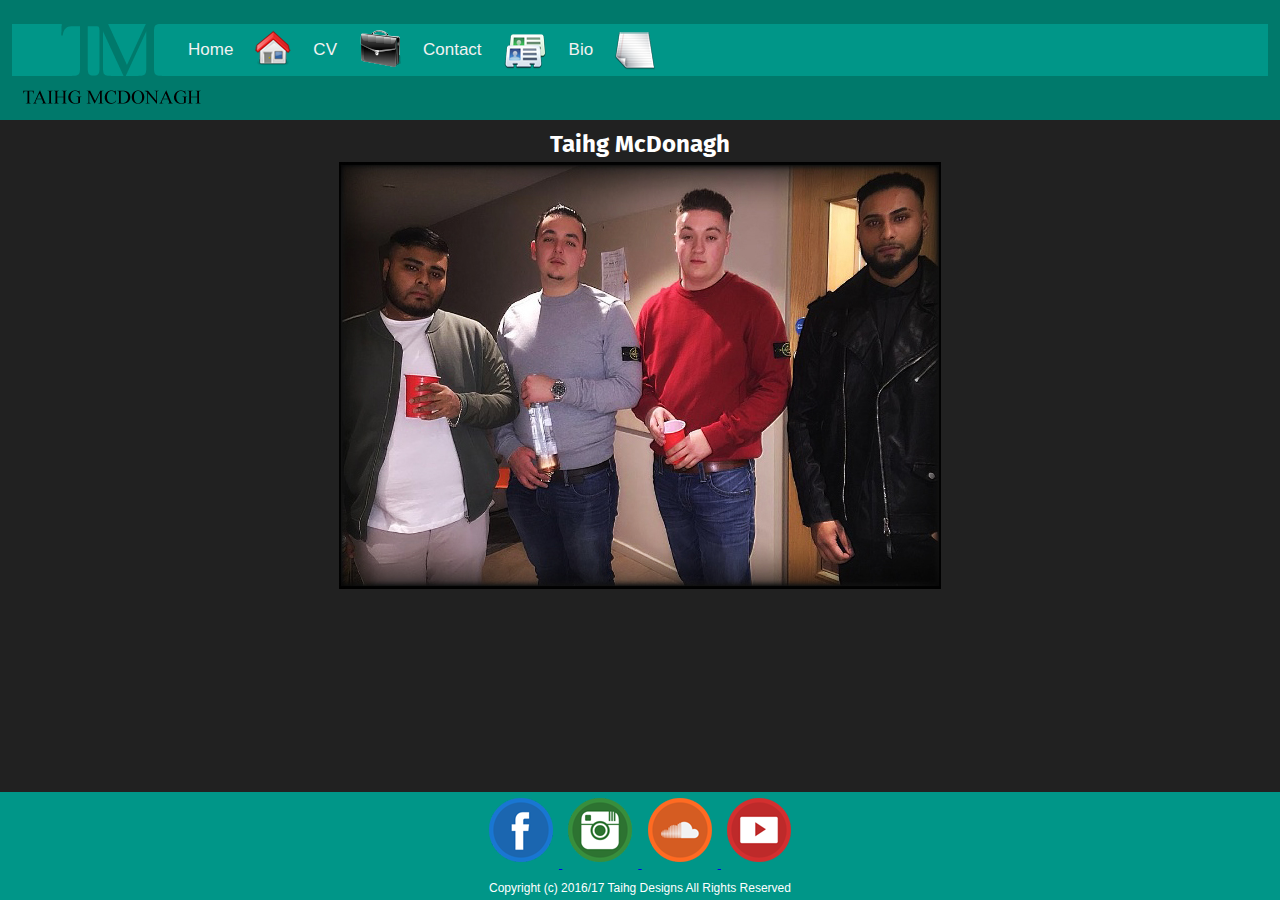
<file: index.html>
<!DOCTYPE html>
<!-- Taihg Cousins 16428809 -->
<html>

<head>
    <meta charset="utf-8">
    <title>My Webpage</title>
    <link rel="stylesheet" href="css/style.css" />
    <link href="https://fonts.googleapis.com/css?family=Fira+Sans" rel="stylesheet">
    <link rel="icon" href="/images/favicon.png" type="image/png" />
    <link rel="shortcut icon" href="images/favicon.ico" />
</head>

<body>



    <header class="header">

      <ul class="topnav" id="myTopnav">
          <li><img class="logo" src="images/logo.png" alt="Taihg"></li>
          <li><img class="slides" src="images/homepage.png" alt="homepage"/>
          <a href="index.html">Home</a></li>
          <li><img class="slides" src="images/cvpage.png" alt="CVpage"/>
          <a href="cv.html">CV</a></li>
          <li><img class="slides" src="images/contactpage.png" alt="Contactpage"/>
          <a href="contact.html">Contact</a></li>
          <li><img class="slides" src="images/biopage.png" alt="Biopage"/>
          <a href="bio.html">Bio</a></li>
          <li class="icon">
          </li>
      </ul>
        <!--http://www.w3schools.com/css/css_navbar.asp,
        I used parts of the tutorial to create my toolbar,
        I added my own ccs styles to it
        and added my own logo-->
        <a href="index.html">
            <img class="logo" src="images/name.png" alt="Name">
        </a>
    </header>
    <main class="maintitle">
        <a>
          <div>
            <h1>Taihg McDonagh</h1>
          </div>
            <img class="slides" src="images/taihg.jpg" alt="Taihg">
        </a>

    </main>
    <footer class="footer">

                <a href="https://www.facebook.com/taihg.cousins">
                    <img class="slides" src="images/facebook.png" alt="Facebook">
                </a>
                <a href="https://www.instagram.com/elminomusic">
                    <img class="slides" src="images/instagram.png" alt="Instagram">
                </a>
                <a href="https://soundcloud.com/elminomusic">
                    <img class="slides" src="images/soundcloud.png" alt="Soundcloud">
                </a>
                <a href="https://www.youtube.com/watch?v=rHnGWjMOMg4">
                    <img class="slides" src="images/youtube.png" alt="YouTube">
                </a>

</footer>
<footer class="footer">
                Copyright (c) 2016/17 Taihg Designs All Rights Reserved
      </footer>


</body>

</html>
</file>
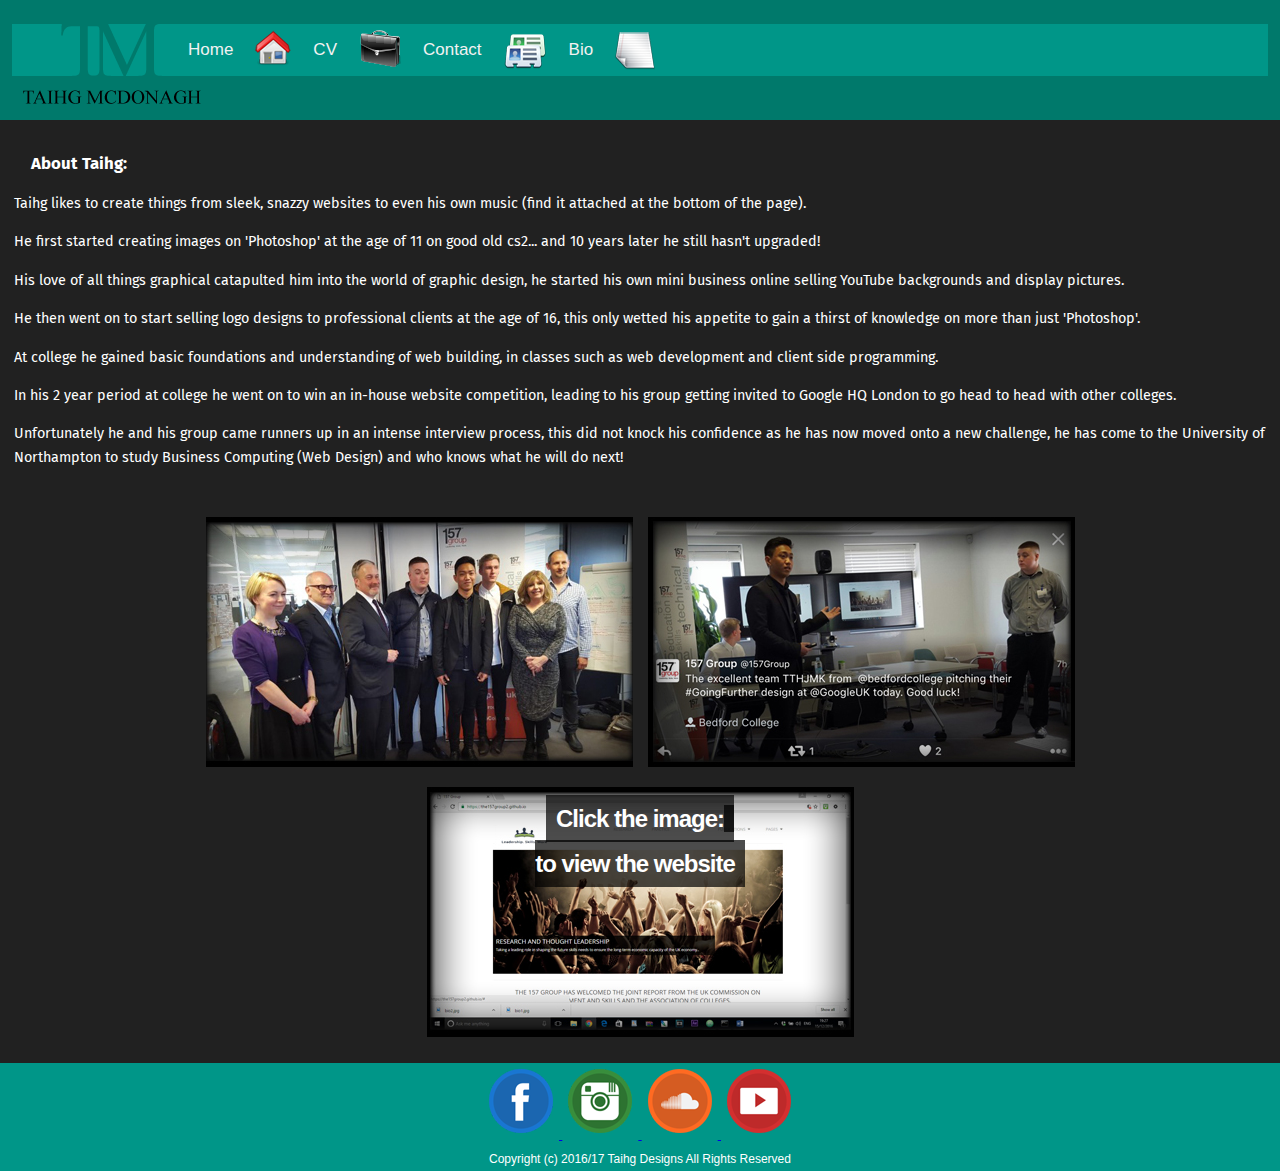
<file: bio.html>
<!DOCTYPE html>
<!-- Taihg Cousins 16428809 -->
<html>

<head>
    <meta charset="utf-8">
    <title>My Webpage</title>
    <link rel="stylesheet" href="css/style.css" />
    <link href="https://fonts.googleapis.com/css?family=Fira+Sans" rel="stylesheet">
    <link rel="icon" href="/images/favicon.png" type="image/png" />
    <link rel="shortcut icon" href="images/favicon.ico" />
</head>

<body>

        <header class="header">


          <ul class="topnav" id="myTopnav">
              <li><img class="logo" src="images/logo.png" alt="Taihg"></li>
              <li><img class="slides" src="images/homepage.png" alt="homepage"/>
              <a href="index.html">Home</a></li>
              <li><img class="slides" src="images/cvpage.png" alt="CVpage"/>
              <a href="cv.html">CV</a></li>
              <li><img class="slides" src="images/contactpage.png" alt="Contactpage"/>
              <a href="contact.html">Contact</a></li>
              <li><img class="slides" src="images/biopage.png" alt="Biopage"/>
              <a href="bio.html">Bio</a></li>
              <li class="icon">
              </li>
          </ul>
            <!--http://www.w3schools.com/css/css_navbar.asp,
            I used parts of the tutorial to create my toolbar,
            I added my own ccs styles to it
            and added my own logo-->
            <a href="index.html">
                <img class="logo" src="images/name.png" alt="Name">
            </a>
        </header>
        <main class="mainbio">
            <h3> About Taihg:</h3>
            <p>
                Taihg likes to create things from sleek, snazzy websites to even his own music (find it attached at the bottom of the page).
            </p>


            <p>
                He first started creating images on 'Photoshop' at the age of 11 on good old cs2... and 10 years later he still hasn't upgraded!
            </p>
            <p>
                His love of all things graphical catapulted him into the world of graphic design, he started his own mini business online selling YouTube backgrounds and display pictures.
            </p>
            <p>
                He then went on to start selling logo designs to professional clients at the age of 16, this only wetted his appetite to gain a thirst of knowledge on more than just 'Photoshop'.
            </p>
            <p>
                At college he gained basic foundations and understanding of web building, in classes such as web development and client side programming.
            </p>

            <p>
                In his 2 year period at college he went on to win an in-house website competition, leading to his group getting invited to Google HQ London to go head to head with other colleges.
            </p>
            <p>
                Unfortunately he and his group came runners up in an intense interview process, this did not knock his confidence as he has now moved onto a new challenge, he has come to the University of Northampton to study Business Computing (Web Design) and who knows
                what he will do next!

            </p>
        </main>
        <main class="main">
            <img class="slides" src="images/bio1.jpg" alt="bio1">
            <img class="slides" src="images/bio2.jpg" alt="bio2">
            <div class="image">
                <a href="https://the157group2.github.io/">
                    <img class="slides" src="images/bio3.jpg" alt="bio2">
                    <h2><span>Click the image:<span class="spacer"></span><br />to view the website</span></h2>
                </a>
            </div>
        </main>
        <footer class="footer">

                    <a href="https://www.facebook.com/taihg.cousins">
                        <img class="slides" src="images/facebook.png" alt="Facebook">
                    </a>
                    <a href="https://www.instagram.com/elminomusic">
                        <img class="slides" src="images/instagram.png" alt="Instagram">
                    </a>
                    <a href="https://soundcloud.com/elminomusic">
                        <img class="slides" src="images/soundcloud.png" alt="Soundcloud">
                    </a>
                    <a href="https://www.youtube.com/watch?v=rHnGWjMOMg4">
                        <img class="slides" src="images/youtube.png" alt="YouTube">
                    </a>

</footer>
<footer class="footer">
                    Copyright (c) 2016/17 Taihg Designs All Rights Reserved
          </footer>
</body>

</html>
</file>
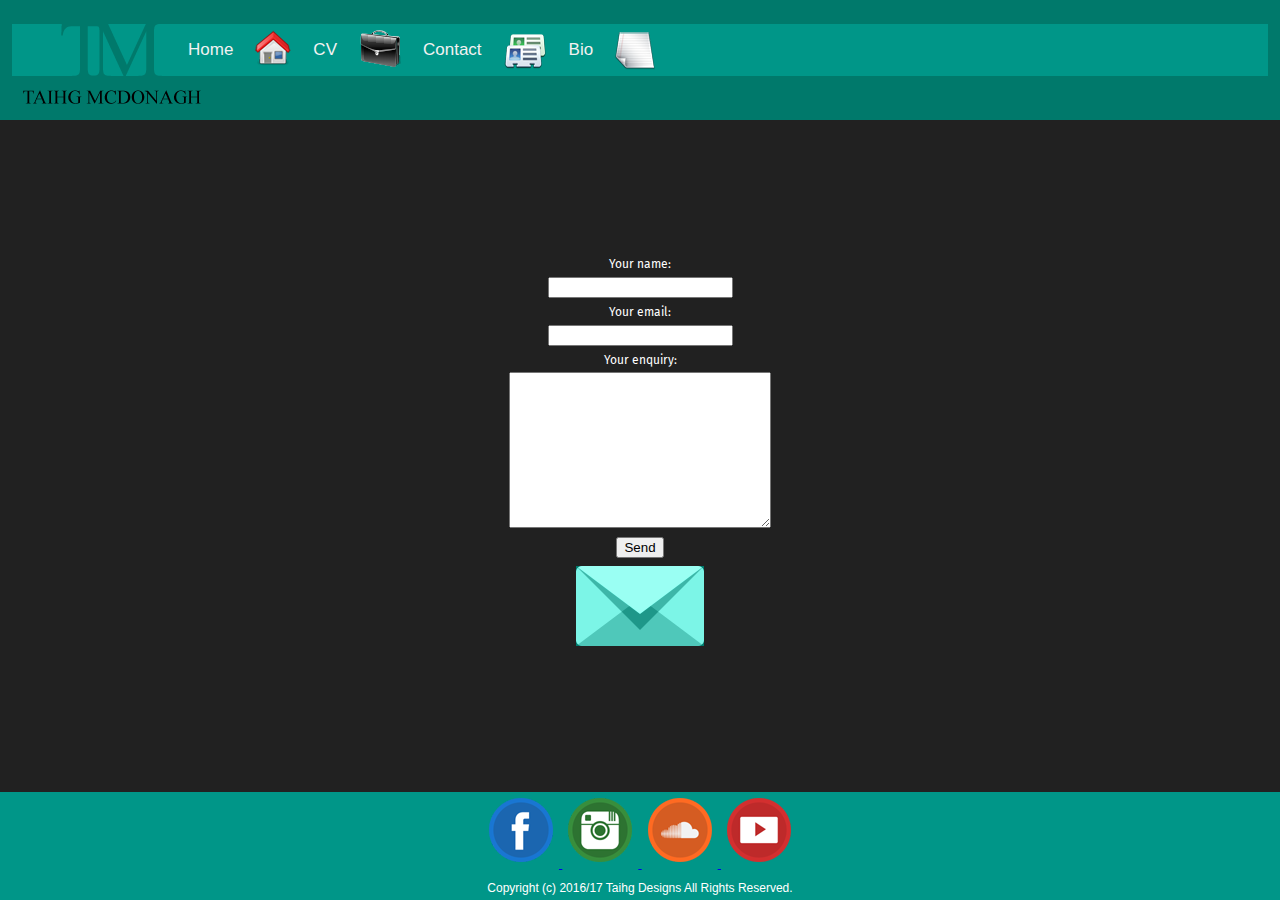
<file: contact.html>
<!DOCTYPE html>
<!-- Taihg Cousins 16428809 -->
<html>

<head>
    <meta charset="utf-8">
    <title>My Webpage</title>
    <link rel="stylesheet" href="css/style.css" />
    <link href="https://fonts.googleapis.com/css?family=Fira+Sans" rel="stylesheet">
    <link rel="icon" href="/images/favicon.png" type="image/png" />
    <link rel="shortcut icon" href="images/favicon.ico" />
</head>

<body>

        <header class="header">

          <ul class="topnav" id="myTopnav">
              <li><img class="logo" src="images/logo.png" alt="Taihg"></li>
              <li><img class="slides" src="images/homepage.png" alt="homepage"/>
              <a href="index.html">Home</a></li>
              <li><img class="slides" src="images/cvpage.png" alt="CVpage"/>
              <a href="cv.html">CV</a></li>
              <li><img class="slides" src="images/contactpage.png" alt="Contactpage"/>
              <a href="contact.html">Contact</a></li>
              <li><img class="slides" src="images/biopage.png" alt="Biopage"/>
              <a href="bio.html">Bio</a></li>
              <li class="icon">
              </li>
          </ul>
            <!--http://www.w3schools.com/css/css_navbar.asp,
            I used parts of the tutorial to create my toolbar,
            I added my own ccs styles to it
            and added my own logo-->
            <a href="index.html">
                <img class="logo" src="images/name.png" alt="Name">
            </a>
        </header>
        <main class="main">
            <li>
                <form>
                    Your name:<br>
                    <input type="text" name="name"><br> Your email:<br>
                    <input type="text" name="email"><br> Your enquiry:<br>
                    <textarea name="message" rows="10" cols="30">
</textarea>
                </form>
                <button type="button">Send</button><br>
                <img class="messageimage" src="images/mail.png" alt="mail">
            </li>
        </main>
        <footer class="footer">

                    <a href="https://www.facebook.com/taihg.cousins">
                        <img class="slides" src="images/facebook.png" alt="Facebook">
                    </a>
                    <a href="https://www.instagram.com/elminomusic">
                        <img class="slides" src="images/instagram.png" alt="Instagram">
                    </a>
                    <a href="https://soundcloud.com/elminomusic">
                        <img class="slides" src="images/soundcloud.png" alt="Soundcloud">
                    </a>
                    <a href="https://www.youtube.com/watch?v=rHnGWjMOMg4">
                        <img class="slides" src="images/youtube.png" alt="YouTube">
                    </a>

</footer>
<footer class="footer">
                    Copyright (c) 2016/17 Taihg Designs All Rights Reserved.
          </footer>

</body>

</html>
</file>
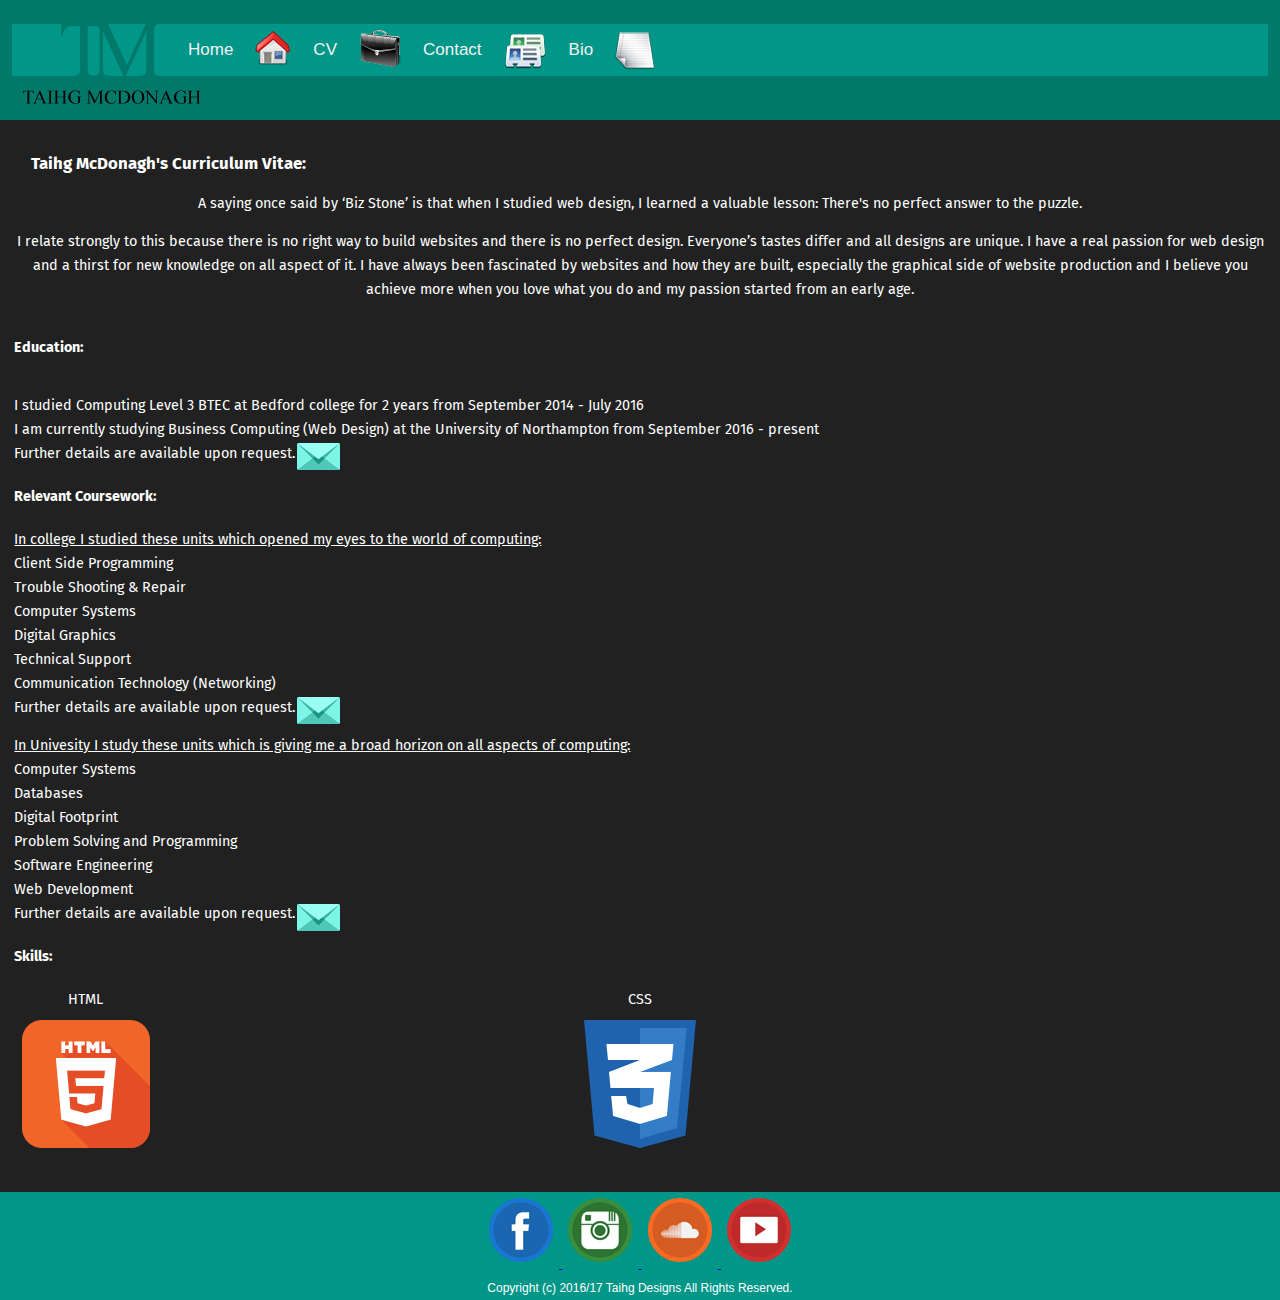
<file: cv.html>
<!DOCTYPE html>
<!-- Taihg Cousins 16428809 -->
<html>

<head>
    <meta charset="utf-8">
    <title>My Webpage</title>
    <link rel="stylesheet" href="css/style.css" />
    <link href="https://fonts.googleapis.com/css?family=Fira+Sans" rel="stylesheet">
    <link rel="icon" href="/images/favicon.png" type="image/png" />
    <link rel="shortcut icon" href="images/favicon.ico" />
</head>

<body>


        <header class="header">


          <ul class="topnav" id="myTopnav">
              <li><img class="logo" src="images/logo.png" alt="Taihg"></li>
              <li><img class="slides" src="images/homepage.png" alt="homepage"/>
              <a href="index.html">Home</a></li>
              <li><img class="slides" src="images/cvpage.png" alt="CVpage"/>
              <a href="cv.html">CV</a></li>
              <li><img class="slides" src="images/contactpage.png" alt="Contactpage"/>
              <a href="contact.html">Contact</a></li>
              <li><img class="slides" src="images/biopage.png" alt="Biopage"/>
              <a href="bio.html">Bio</a></li>
              <li class="icon">
              </li>
          </ul>
            <!--http://www.w3schools.com/css/css_navbar.asp,
            I used parts of the tutorial to create my toolbar,
            I added my own ccs styles to it
            and added my own logo-->
            <a href="index.html">
                <img class="logo" src="images/name.png" alt="Name">
            </a>
        </header>
        <main class="maincv">
            <h3> Taihg McDonagh's Curriculum Vitae:</h3>
            <p>
                <main class="centre">

                    A saying once said by ‘Biz Stone’ is that when I studied web design, I learned a valuable lesson: There's no perfect answer to the puzzle.
                </main>
            </p>

            <p>
                <main class="centre">
                    I relate strongly to this because there is no right way to build websites and there is no perfect design. Everyone’s tastes differ and all designs are unique. I have a real passion for web design and a thirst for new knowledge on all aspect of it. I have
                    always been fascinated by websites and how they are built, especially the graphical side of website production and I believe you achieve more when you love what you do and my passion started from an early age.
                </main>
            </p>
            <main class="wrapper">
                <h4> Education:</h4>
            </main>
            <p>
                I studied Computing Level 3 BTEC at Bedford college for 2 years from September 2014 - July 2016<br> I am currently studying Business Computing (Web Design) at the University of Northampton from September 2016 - present<br> Further details
                are available upon request.
                <a href="contact.html">
                    <img class="messageimage2" src="images/mail2.png" alt="mail">
                </a>
            </p>
            <h4> Relevant Coursework:</h4>
            <p>
                <ui>
                    <li>

                        <main class="subheading">
                            In college I studied these units which opened my eyes to the world of computing:
                        </main>
                    </li>
                    <li>
                        Client Side Programming
                    </li>
                    <li>
                        Trouble Shooting & Repair
                    </li>
                    <li>
                        Computer Systems
                    </li>
                    <li>
                        Digital Graphics
                    </li>
                    <li>
                        Technical Support
                    </li>
                    <li>
                        Communication Technology (Networking)
                    </li>
                </ui>
                Further details are available upon request.
                <a href="contact.html">
                    <img class="messageimage2" src="images/mail2.png" alt="mail">
                </a>
            </p>
            <ui>
                <li>
                    <main class="subheading">
                        In Univesity I study these units which is giving me a broad horizon on all aspects of computing:
                    </main>
                </li>
                <li>
                    Computer Systems
                </li>
                <li>
                    Databases
                </li>
                <li>
                    Digital Footprint
                </li>
                <li>
                    Problem Solving and Programming
                </li>
                <li>
                    Software Engineering
                </li>
                <li>
                    Web Development
                </li>
            </ui>
            Further details are available upon request.
            <a href="contact.html">
                <img class="messageimage2" src="images/mail2.png" alt="mail">
            </a>
            <h4> Skills:</h4>
            <p>
                <main class="left">
                    <ui>
                        <li>
                            HTML
                        </li>
                        <li>
                            <a href="https://www.google.co.uk/?gfe_rd=cr&ei=SitcWP3fG8738AfTmrvwCA#q=what+is+html">
                                <img class="messageimage" src="images/html.png" alt="html">
                            </a>
                        </li>
                    </ui>
                </main>
                <main class="centre">
                    <ui>
                        <li>
                            CSS
                        </li>
                        <li>
                            <a href="https://www.google.co.uk/?gfe_rd=cr&ei=SitcWP3fG8738AfTmrvwCA#q=what+is+css">
                                <img class="messageimage" src="images/css.png" alt="css">
                            </a>
                        </li>
                    </ui>
                </main>
            </p>
        </main>
        <footer class="footer">

                    <a href="https://www.facebook.com/taihg.cousins">
                        <img class="slides" src="images/facebook.png" alt="Facebook">
                    </a>
                    <a href="https://www.instagram.com/elminomusic">
                        <img class="slides" src="images/instagram.png" alt="Instagram">
                    </a>
                    <a href="https://soundcloud.com/elminomusic">
                        <img class="slides" src="images/soundcloud.png" alt="Soundcloud">
                    </a>
                    <a href="https://www.youtube.com/watch?v=rHnGWjMOMg4">
                        <img class="slides" src="images/youtube.png" alt="YouTube">
                    </a>

</footer>
<footer class="footer">
                    Copyright (c) 2016/17 Taihg Designs All Rights Reserved.
          </footer>
</body>

</html>
</file>
<file: css/style.css>
/*Taihg Cousins 16428809*/

h3 {
    margin: 1em;
}

body {
    display: flex;
    flex-direction: column;
    min-height: 100vh;
    /* vertial height*/
    margin: 0;
    line-height: 100%;
    text-align: center;
    font-family: 'Fira Sans', sans-serif;
    font-size: 1.5em;
    /* = 10.5 pixels */
    color: #FFFFFF;
}

ul.topnav {
    list-style-type: none;
    overflow: hidden;
    background-color: #009688;
}



ul.topnav li {
    float: left;
}



ul.topnav li a {
    display: inline-block;
    color: #f2f2f2;
    text-align: center;
    padding: 14px 16px;
    text-decoration: none;
    transition: 0.3s;
    font-size: 17px;
}

ul.topnav img {
    float: right;
    display: inline-flex;
}


ul.topnav li a:hover {
    background-color: #00796B;
}



ul.topnav li.icon {
    display: none;
}

/*http://www.w3schools.com/css/css_navbar.asp,
I used parts of the tutorial to create my toolbar,
I added my own ccs styles to it
and added my own logo*/

.footer {
    padding: 0em;
    background: #009688;
    text-align: center;
    align-content: center;
    font-family: sans-serif;
    font-size: 0.5em;
    /* = 10.5 pixels */
    list-style: none;
}

.footer li {
    list-style-type: none;
}

.header {
    padding: 1em;
    background: #00796B;
    text-align: center;
    font-family: sans-serif;
    font-size: 0.5em;
    list-style: none;
}

.wrapper {
    display: flex;
    flex-direction: column;
    flex: 1 0 auto;
}

.slides {
    margin: 0.5em;
}


.main {
    padding: 1em;
    background: #212121;
    text-align: center;
    align-content: center;
    font-family: 'Fira Sans', sans-serif;
    font-size: 0.5em;
    text-decoration-color: #FFFFFF;
    list-style: none;
    /* = 10.5 pixels */
}

.maintitle {
    padding: 1em;
    background: #212121;
    text-align: center;
    font-family: 'Fira Sans', sans-serif;
    font-size: 0.5em;
    text-decoration-color: #607D8B;
    list-style: none;
    /* = 10.5 pixels */
}

.div {
  position: absolute;
  left: 50%;
  top: 50%;
  transform: translate(-50%, -50%);
}

@keyframes my-animation {
  0% { /* start of the animation */
    transform: scale(1);
  }
  50% { /* halfway through the animation */
    transform: scale(0);
  }
  100% { /* end of the animation */
    transform: scale(1);
  }
}

/*http://codepen.io/UoN-ThomasRose/pen/rWYOve
I liked how Tom had created the animation
so I used part of the code but changed
some of the declerations and added my own style to it*/

.mainbio {
    padding: 1em;
    background: #212121;
    text-align: left;
    font-family: 'Fira Sans', sans-serif;
    font-size: 0.6em;
    text-decoration-color: #FFFFFF;
    list-style: none;
    /* = 10.5 pixels */
}

.logo {
    float: left;
}

.maincv {
    padding: 1em;
    background: #212121;
    text-align: left;
    font-family: 'Fira Sans', sans-serif;
    font-size: 0.6em;
    text-decoration-color: #FFFFFF;
    list-style: none;
    /* = 10.5 pixels */
}

.subheading {
    text-decoration: underline;
}

.centre {
    text-align: center;
}

.left {
    text-align: center;
    position: absolute;
}

.messageimage {
    padding: 0.5em;
}

.messageimage2 {
    padding: 0.1em;
    position: absolute;
}

.image {
    position: relative;
    width: 100%;
    /* for IE 6 */
}

h1 {
  margin: auto;
  animation: my-animation 5s linear infinite;
}

h2 {
    position: absolute;
    top: 0px;
    left: 0;
    width: 100%;
}

h2 span {
    color: white;
    font: bold 24px/45px Helvetica, Sans-Serif;
    letter-spacing: -1px;
    background: rgb(0, 0, 0);
    /* fallback color */
    background: rgba(0, 0, 0, 0.7);
    padding: 10px;
}


/*https://css-tricks.com/text-blocks-over-image/ */

h2 span.spacer {
    padding: 0 5px;
}

.aside {
    padding: 1em;
    text-align: center;
    background: #607D8B;
}

@media (max-width: 30em) {
    /* if viewport is 30em style these */
    .main {
        flex: 1 0 auto;
    }
    .maintitle {
      flex: 1 0 auto;
    }
    .mainbio {
        flex: 1 0 auto;
    }
    .slides {
        flex: 1 0 auto;
    }
    .logo {
        flex: 1 0 auto;
    }
}

@media (min-width: 30em) {
    .nav {
        display: block;
    }
    .wrapper {
        flex-direction: row;
    }
    .main {
        flex: 1 1 auto;
    }
    .maintitle {
      flex: 1 1 auto;
    }
    .mainbio {
        flex: 1 1 auto;
    }
    .slides {
        flex: 1 1 auto;
    }
    .aside {
        width: 20%;
    }
    .logo {
        flex: 1 1 auto;
    }
}
</file>
